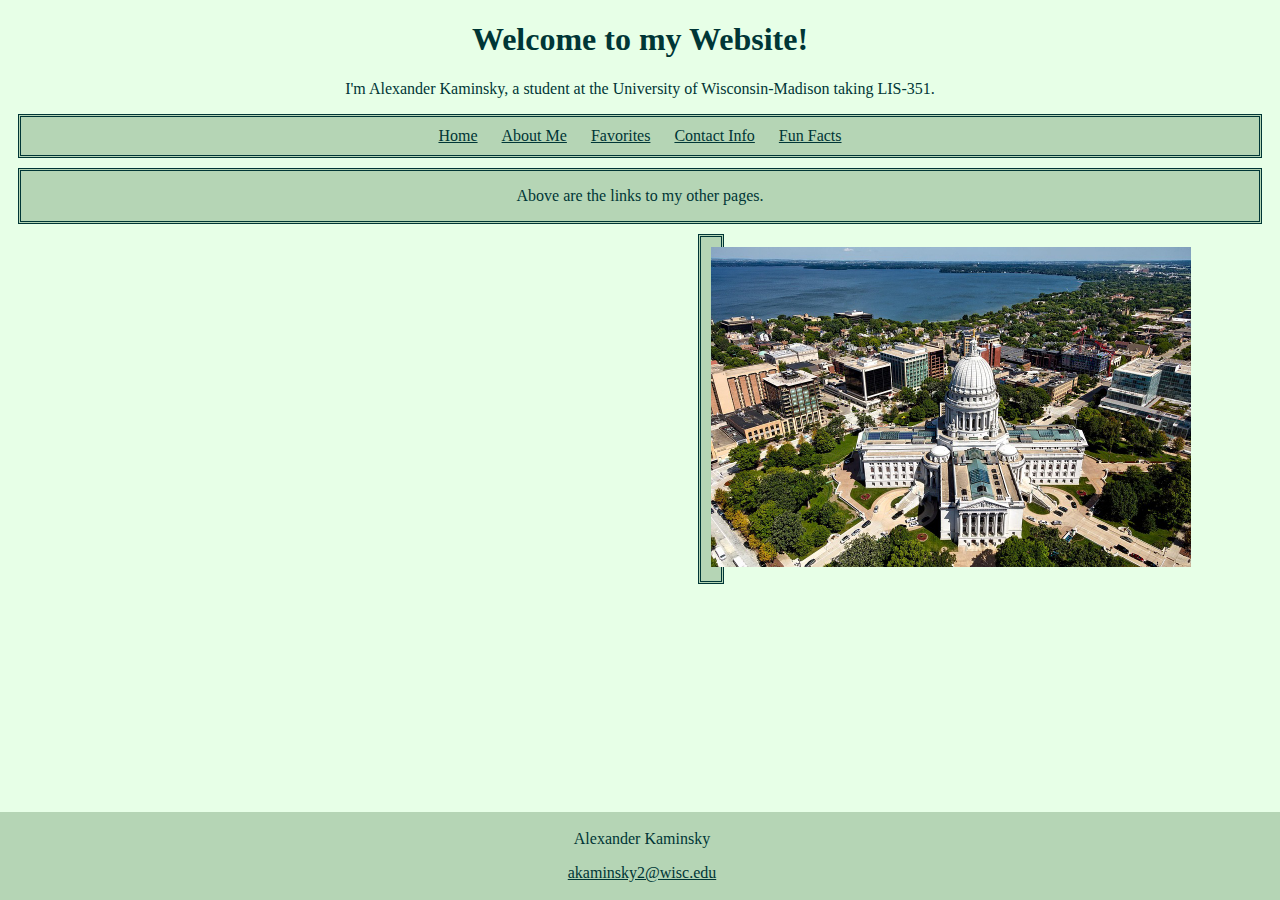
<file: index.html>
<!DOCTYPE html>
<html lang="en">
<meta charset="UTF-8">
<title>My Website</title>
<meta name="viewport" content="width=device-width,initial-scale=1">
<link rel="stylesheet" href="stylesheet.css">
<style>
	* {
	text-align: center;}
	.image {
	background-color: #b5d5b5;
	border-style: double;
	border-color:  #003636;
	padding: 10px;
	margin-left: 690px;
	margin-right: 690px;
	margin-top: 10px;
	margin-bottom: 10px;
	}
</style>

<body class="home">
	<header>
		<h1>Welcome to my Website!</h1>
		<p>I'm Alexander Kaminsky, a student at the University of Wisconsin-Madison taking LIS-351.</p>
		<nav>
			<a href="index.html">Home</a> 
			<a href="Page1.html">About Me</a> 
			<a href="Page2.html">Favorites</a> 
			<a href="Page3.html">Contact Info</a>
			<a href="Page4.html">Fun Facts</a>
		</nav>
	</header>
		<main>
			<p>Above are the links to my other pages.</p>
		</main>
		<div class="image">
			<img src="madison-1809576_960_720.jpg" width="480" height="320" alt="Wisconsin State Capital, Madison">
		</div>
	<footer>
		<p>Alexander Kaminsky</p>
		<p><a href="mailto:akaminsky2@wisc.edu">akaminsky2@wisc.edu</a></p>
	</footer>
</body>
</html>
</file>
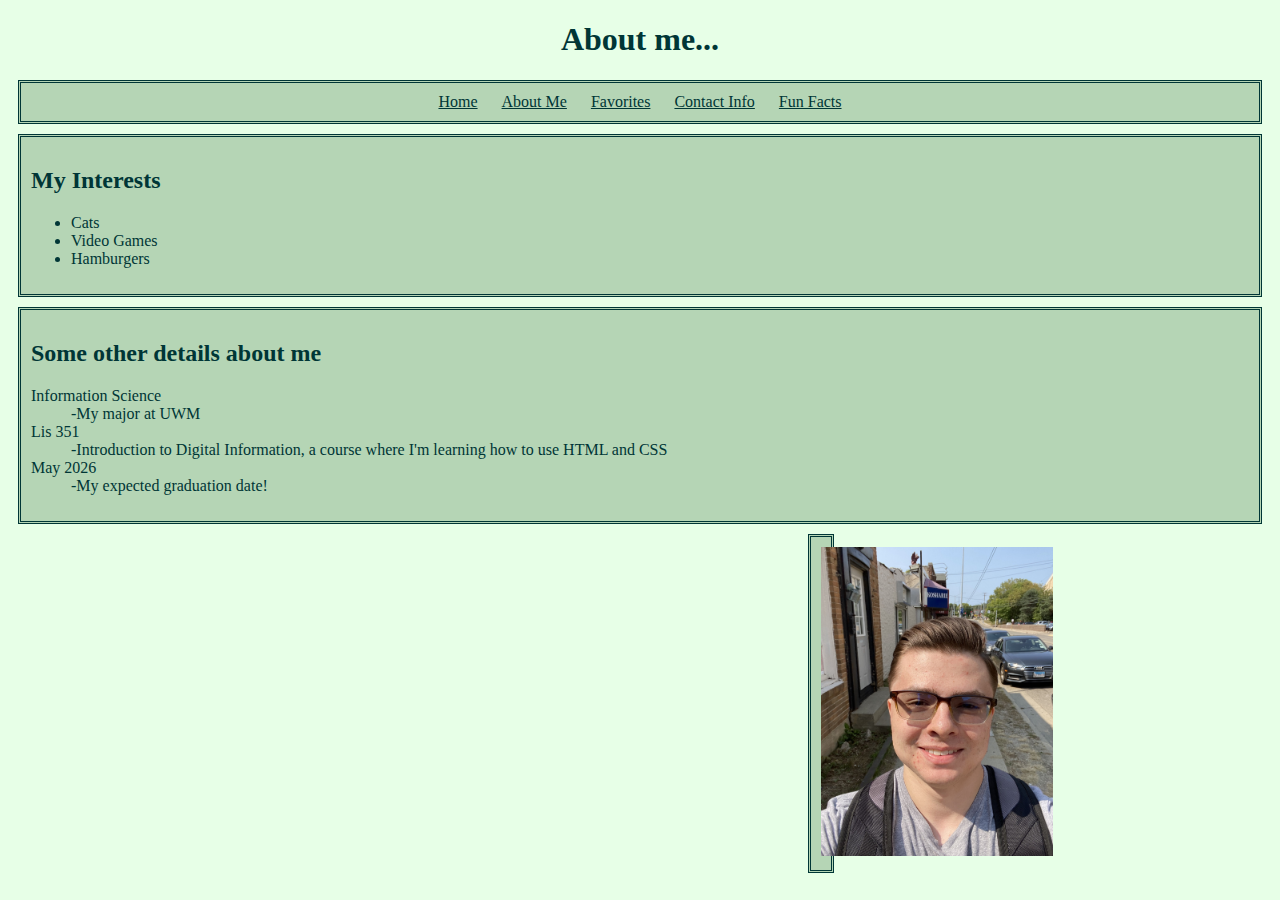
<file: Page1.html>
<!DOCTYPE html>
<html lang="en">
<meta charset="UTF-8">
<title>About Me</title>
<meta name="viewport" content="width=device-width,initial-scale=1">
<link rel="stylesheet" href="stylesheet.css">
<style>
	.selfie {
	text-align: center;
	margin-left: 800px;
	margin-right: 800px;
	border-style: double;
	border-color: #003636;
	background-color: #b5d5b5;
	padding: 10px;
	margin-top: 10px;
	margin-bottom: 10px;}
</style>
<body>
	<header>
		<h1>About me...</h1>
		<nav>
			<a href="index.html">Home</a> 
			<a href="Page1.html">About Me</a> 
			<a href="Page2.html">Favorites</a> 
			<a href="Page3.html">Contact Info</a>
			<a href="Page4.html">Fun Facts</a>
		</nav>
	</header>
	<section>
		<article>
			<h2>My Interests</h2>
			<ul>
				<li>Cats</li>
				<li>Video Games</li>
				<li>Hamburgers</li>
			</ul> 
		</article>
		<article>
			<h2>Some other details about me</h2>
			<dl>
				<dt>Information Science</dt>
				<dd>-My major at UWM</dd>
				<dt>Lis 351</dt>
				<dd>-Introduction to Digital Information, a course where I'm learning how to use HTML and CSS</dd>
				<dt>May 2026</dt>
				<dd>-My expected graduation date!</dd>
			</dl>
		</article>
		<div class="selfie">
			<img src="Selfie.jpg" width="232" height="309" alt="A photo of me!">
		</div>
	</section>
</body>
</html>
</file>
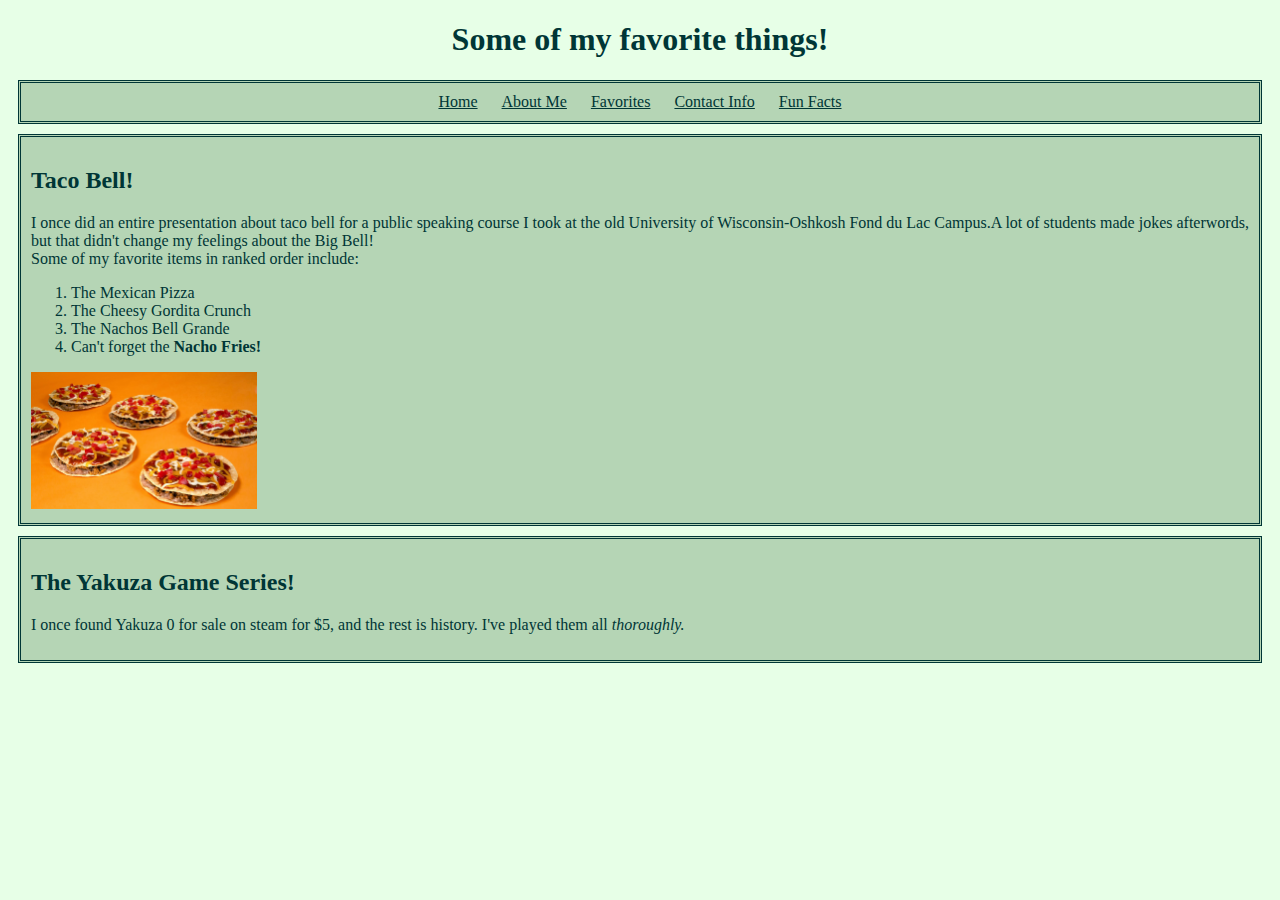
<file: Page2.html>
<!DOCTYPE html>
<html lang="en">
<meta charset="UTF-8">
<title>My Favorites</title>
<meta name="viewport" content="width=device-width,initial-scale=1">
<link rel="stylesheet" href="stylesheet.css">
<style>
.pic {
border: 2px #003636;}
</style>
<body>
	<header>
		<h1>Some of my favorite things!</h1>
		<nav>
			<a href="index.html">Home</a> 
			<a href="Page1.html">About Me</a> 
			<a href="Page2.html">Favorites</a> 
			<a href="Page3.html">Contact Info</a>
			<a href="Page4.html">Fun Facts</a>
		</nav>
	</header>
	<section>
		<article>
			<h2>Taco Bell!</h2>
			<p>I once did an entire presentation about taco bell for a public speaking course I took at the old University of Wisconsin-Oshkosh Fond du Lac Campus.A lot of students made jokes afterwords, but that didn't change my feelings about the Big Bell!
			<br>Some of my favorite items in ranked order include:</p>
			<ol>
				<li>The Mexican Pizza</li>
				<li>The Cheesy Gordita Crunch</li>
				<li>The Nachos Bell Grande</li>
				<li>Can't forget the <b>Nacho Fries!</b>
			</ol>
				<div class="pic">
					<img src="988205.jpg" width="226" height="137" alt="Some Mexican Pizzas">
				</div>
		</article>
		<article>
			<h2>The Yakuza Game Series!</h2>
			<p>I once found Yakuza 0 for sale on steam for $5, and the rest is history. I've played them all <i>thoroughly.</i></p>
		</article>
	</section>
</body>
</html>
</file>
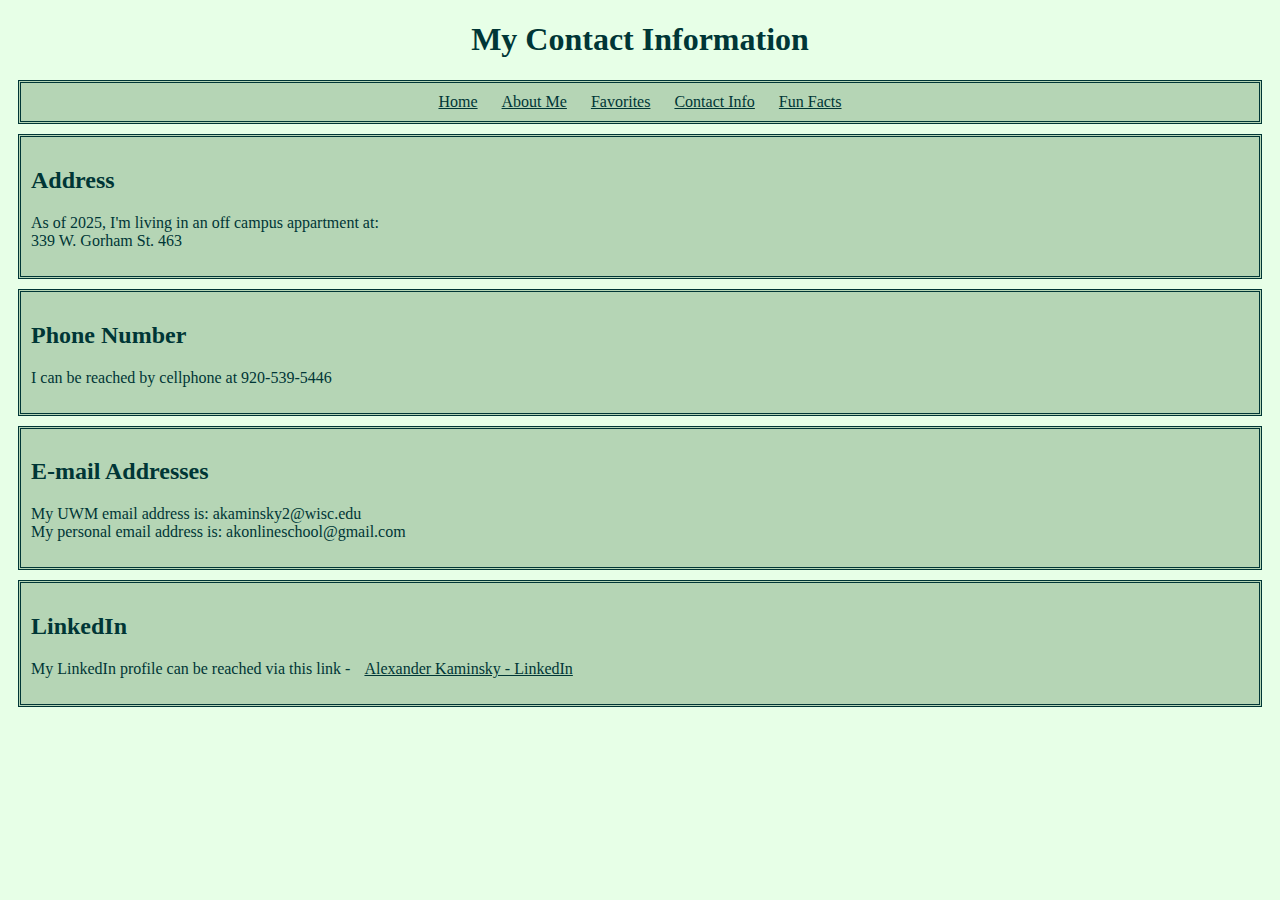
<file: Page3.html>
<!DOCTYPE html>
<html lang="en">
<meta charset="UTF-8">
<title>Contact Me</title>
<meta name="viewport" content="width=device-width,initial-scale=1">
<link rel="stylesheet" href="stylesheet.css">

<body>
	<header>
		<h1>My Contact Information</h1>
		<nav>
			<a href="index.html">Home</a> 
			<a href="Page1.html">About Me</a> 
			<a href="Page2.html">Favorites</a> 
			<a href="Page3.html">Contact Info</a>
			<a href="Page4.html">Fun Facts</a>
		</nav>
	</header>
	<section>
		<article>
			<h2>Address</h2>
			<p>As of 2025, I'm living in an off campus appartment at:
			<br>339 W. Gorham St. 463</p>
		</article>
		<article>
			<h2>Phone Number</h2>
			<p>I can be reached by cellphone at 920-539-5446</p>
		</article>
		<article>
			<h2>E-mail Addresses</h2>
			<p>My UWM email address is: akaminsky2@wisc.edu
			<br>My personal email address is: akonlineschool@gmail.com</p>
		</article>
		<article>
			<h2>LinkedIn</h2>
			<p>My LinkedIn profile can be reached via this link - <a href="https://www.linkedin.com/in/akaminsky2/">Alexander Kaminsky - LinkedIn</a></p>
		</article>
	</section>
</body>
</html>
</file>
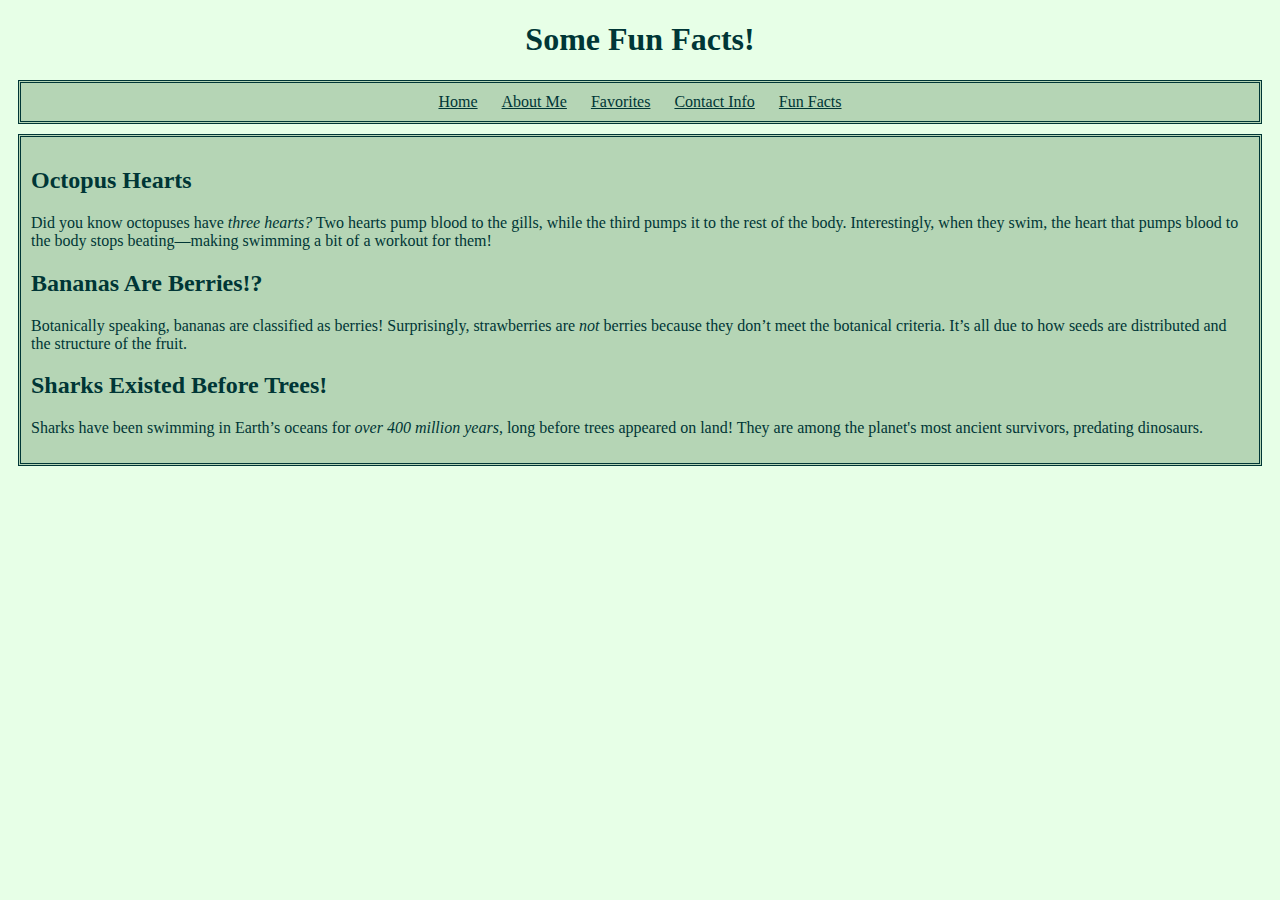
<file: Page4.html>
<!DOCTYPE html>
<html lang="en">
<meta charset="UTF-8">
<title>Fun Facts</title>
<meta name="viewport" content="width=device-width,initial-scale=1">
<link rel="stylesheet" href="stylesheet.css">

<body>
	<header>
		<h1>Some Fun Facts!</h1>
		<nav>
			<a href="index.html">Home</a> 
			<a href="Page1.html">About Me</a> 
			<a href="Page2.html">Favorites</a> 
			<a href="Page3.html">Contact Info</a>
			<a href="Page4.html">Fun Facts</a>
		</nav>
	</header>
	<section>
		<article>
			<h2>Octopus Hearts</h2>
			<p>Did you know octopuses have <i>three hearts?</i> Two hearts pump blood to the gills, while the third pumps it to the rest of the body. Interestingly, when they swim, the heart that pumps blood to the body stops beating—making swimming a bit of a workout for them!</p>
			<h2>Bananas Are Berries!?</h2>
			<p>Botanically speaking, bananas are classified as berries! Surprisingly, strawberries are <i>not</i> berries because they don’t meet the botanical criteria. It’s all due to how seeds are distributed and the structure of the fruit.</p>
			<h2>Sharks Existed Before Trees!</h2>
			<p>Sharks have been swimming in Earth’s oceans for <i>over 400 million years</i>, long before trees appeared on land! They are among the planet's most ancient survivors, predating dinosaurs.</p>
		</article>
	</section>
</body>
</html>
</file>
<file: stylesheet.css>
* {
	font-family: Georgia, serif;
	color: #003636;}
body {
	background-color: #e7ffe7;}
a {
padding: 10px;}
nav {
	background-color: #b5d5b5;
	padding: 10px;
	margin: 10px;
	border-style: double;
	border-color: #003636;}
main {
	border-style: double;
	border-color: #003636;
	background-color: #b5d5b5;
	margin: 10px}
footer {
	position: fixed;
	left: 0;
	bottom: 0;
	margin: 0px;
	background-color: #b5d5b5;
	padding: 2px;
	width: 100%;}
article {
	background-color: #b5d5b5;
	padding: 10px;
	margin: 10px;
	border-style: double;}
header {
	text-align: center;}
section {
	text-align: left;}
</file>
